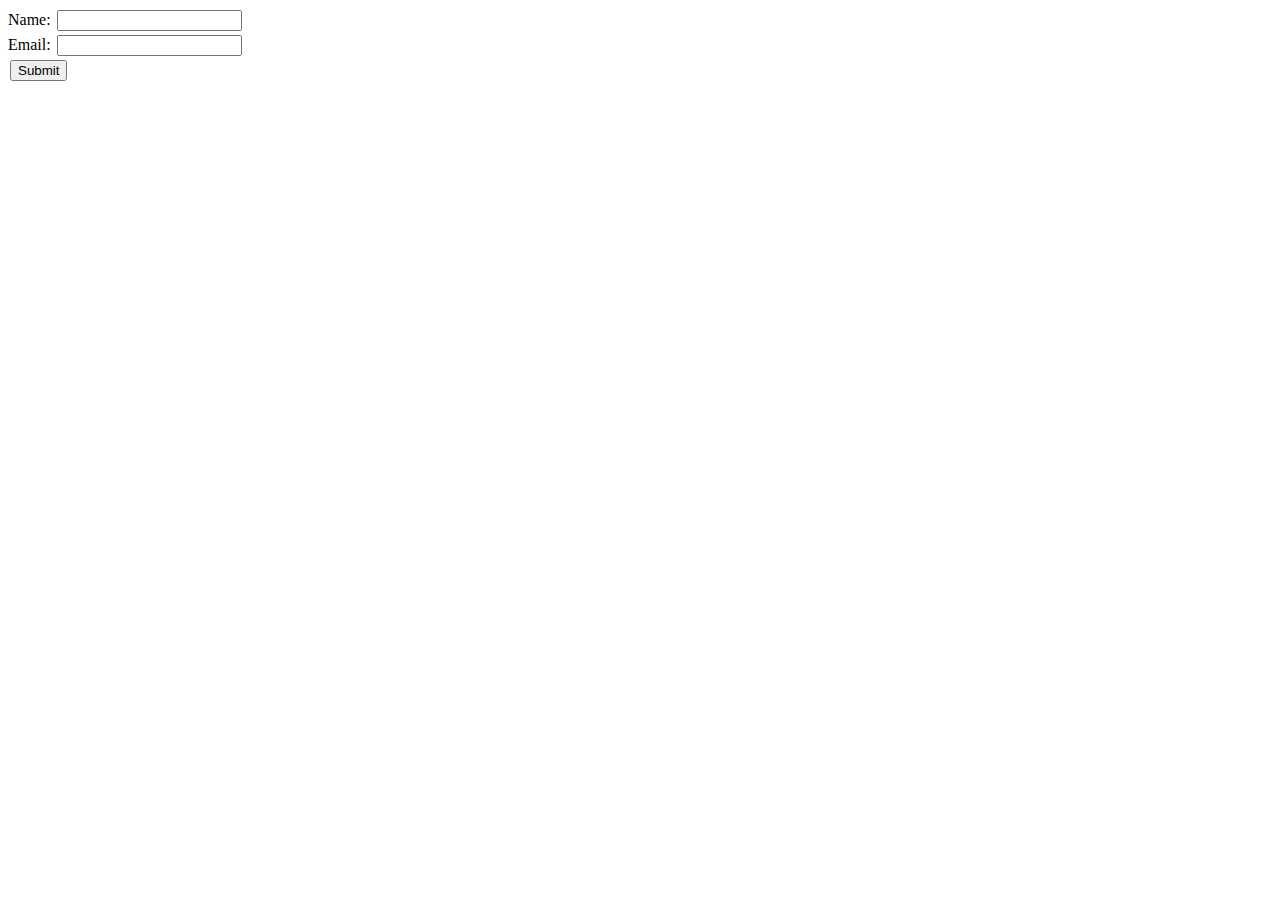
<file: form.html>
<!DOCTYPE html>
<html lang="en">
<head>
    <meta charset="UTF-8">
    <meta name="viewport" content="width=device-width, initial-scale=1.0">
    <title>Form Submission</title>
    <link rel="stylesheet" href="style.css">
</head>
<body>
    <form action="submit.php" method="POST">
        Name: <input type="text" name="name" required><br>
        Email: <input type="text" name="email" required><br>
        <input id="submit" type="submit" value="Submit">
    </form>
</body>
</html>
</file>
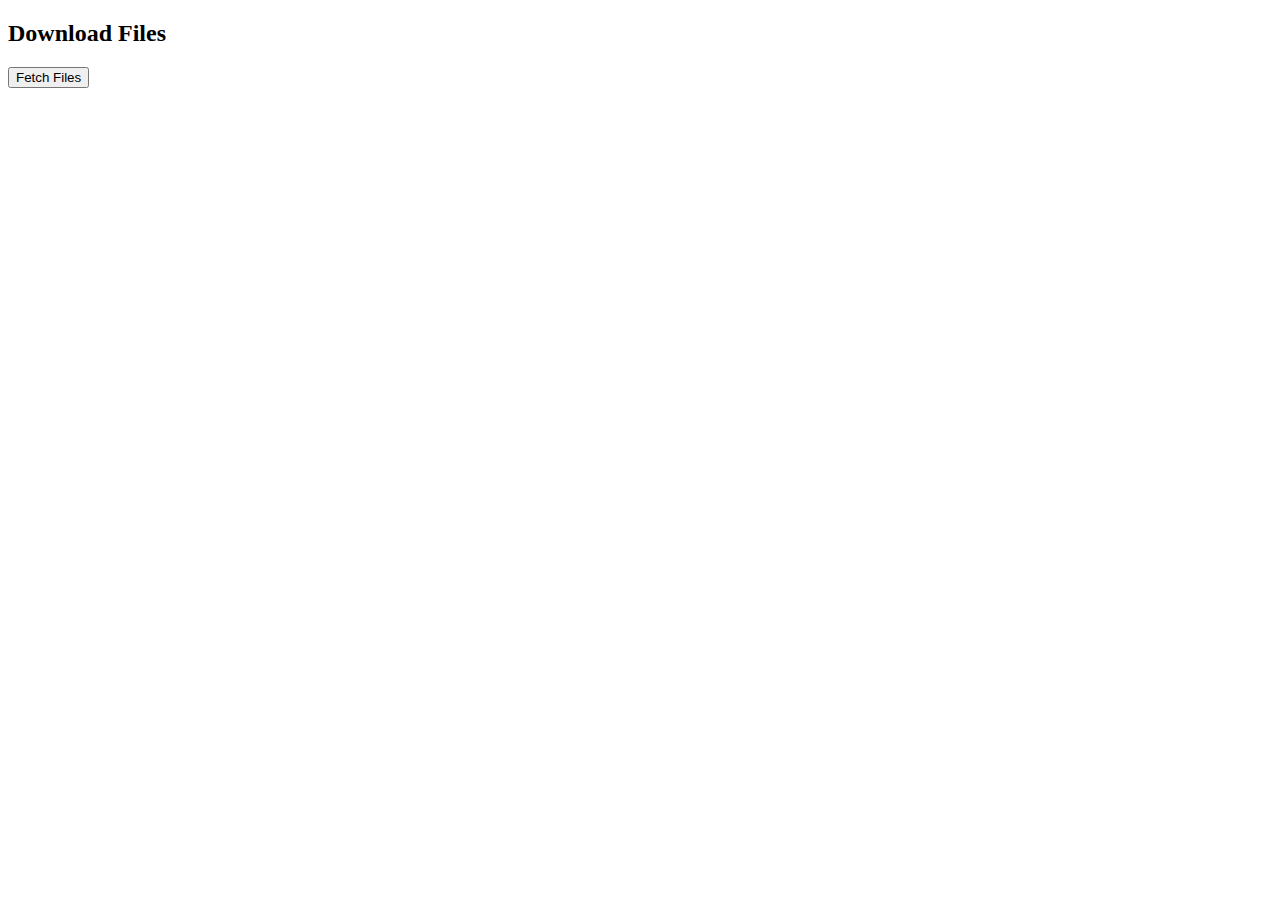
<file: back_end/download.html>
<!DOCTYPE html>
<html lang="en">
<head>
    <meta charset="UTF-8">
    <meta name="viewport" content="width=device-width, initial-scale=1.0">
    <title>Download Files</title>
</head>
<body>
    <h2>Download Files</h2>
    <button id="fetchFiles">Fetch Files</button>
    <ul id="fileList"></ul>

    <script>
        document.getElementById('fetchFiles').addEventListener('click', async () => {
            const program = prompt("Enter program:");
            const semester = prompt("Enter semester:");

            const response = await fetch(`files.php?program=${program}&semester=${semester}`);
            const result = await response.json();

            const fileList = document.getElementById('fileList');
            fileList.innerHTML = '';
            if (result.success) {
                result.files.forEach(file => {
                    const li = document.createElement('li');
                    li.innerHTML = `<a href="download.php?id=${file.id}" target="_blank">${file.file_name}</a>`;
                    fileList.appendChild(li);
                });
            } else {
                alert(result.message);
            }
        });
    </script>
</body>
</html>
</file>
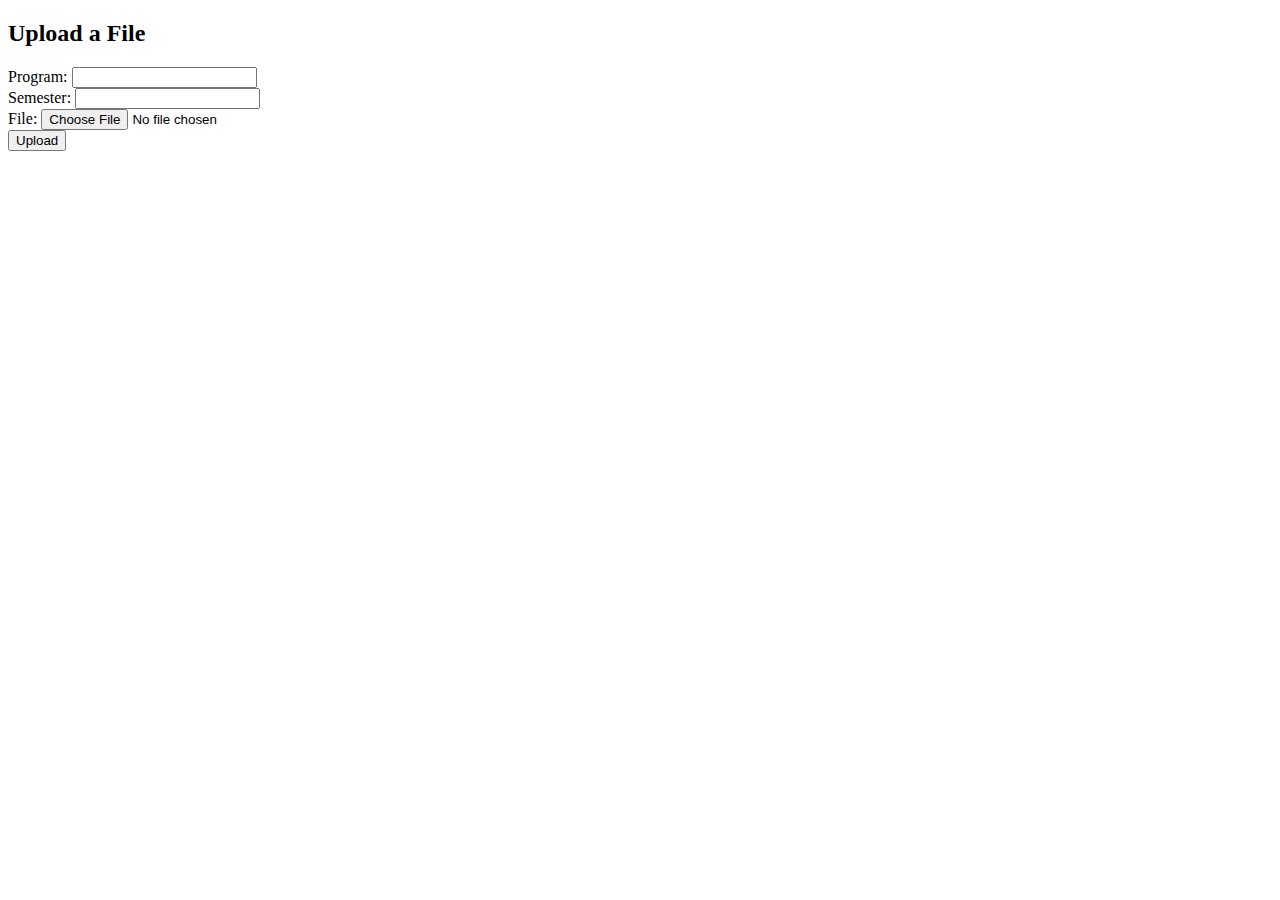
<file: back_end/upload.html>
<!DOCTYPE html>
<html lang="en">
<head>
    <meta charset="UTF-8">
    <meta name="viewport" content="width=device-width, initial-scale=1.0">
    <title>Upload Files</title>
</head>
<body>
    <h2>Upload a File</h2>
    <form action="upload.php" method="POST" id="uploadForm" enctype="multipart/form-data">
        <label>Program: <input type="text" name="program" required></label><br>
        <label>Semester: <input type="text" name="semester" required></label><br>
        <label>File: <input type="file" name="file" required></label><br>
        <button type="submit">Upload</button>
    </form>

    <script>
document.getElementById('uploadForm').addEventListener('submit', async (e) => {
    e.preventDefault();
    const formData = new FormData(e.target);

    try {
        const response = await fetch('upload.php', {
            method: 'POST',
            body: formData,
        });

        if (!response.ok) {
            throw new Error(`HTTP error! status: ${response.status}`);
        }

        const result = await response.json();
        alert(result.message);
    } catch (error) {
        console.error('Error:', error);
        alert('An error occurred. Please try again.');
    }
});

    </script>
</body>
</html>
</file>
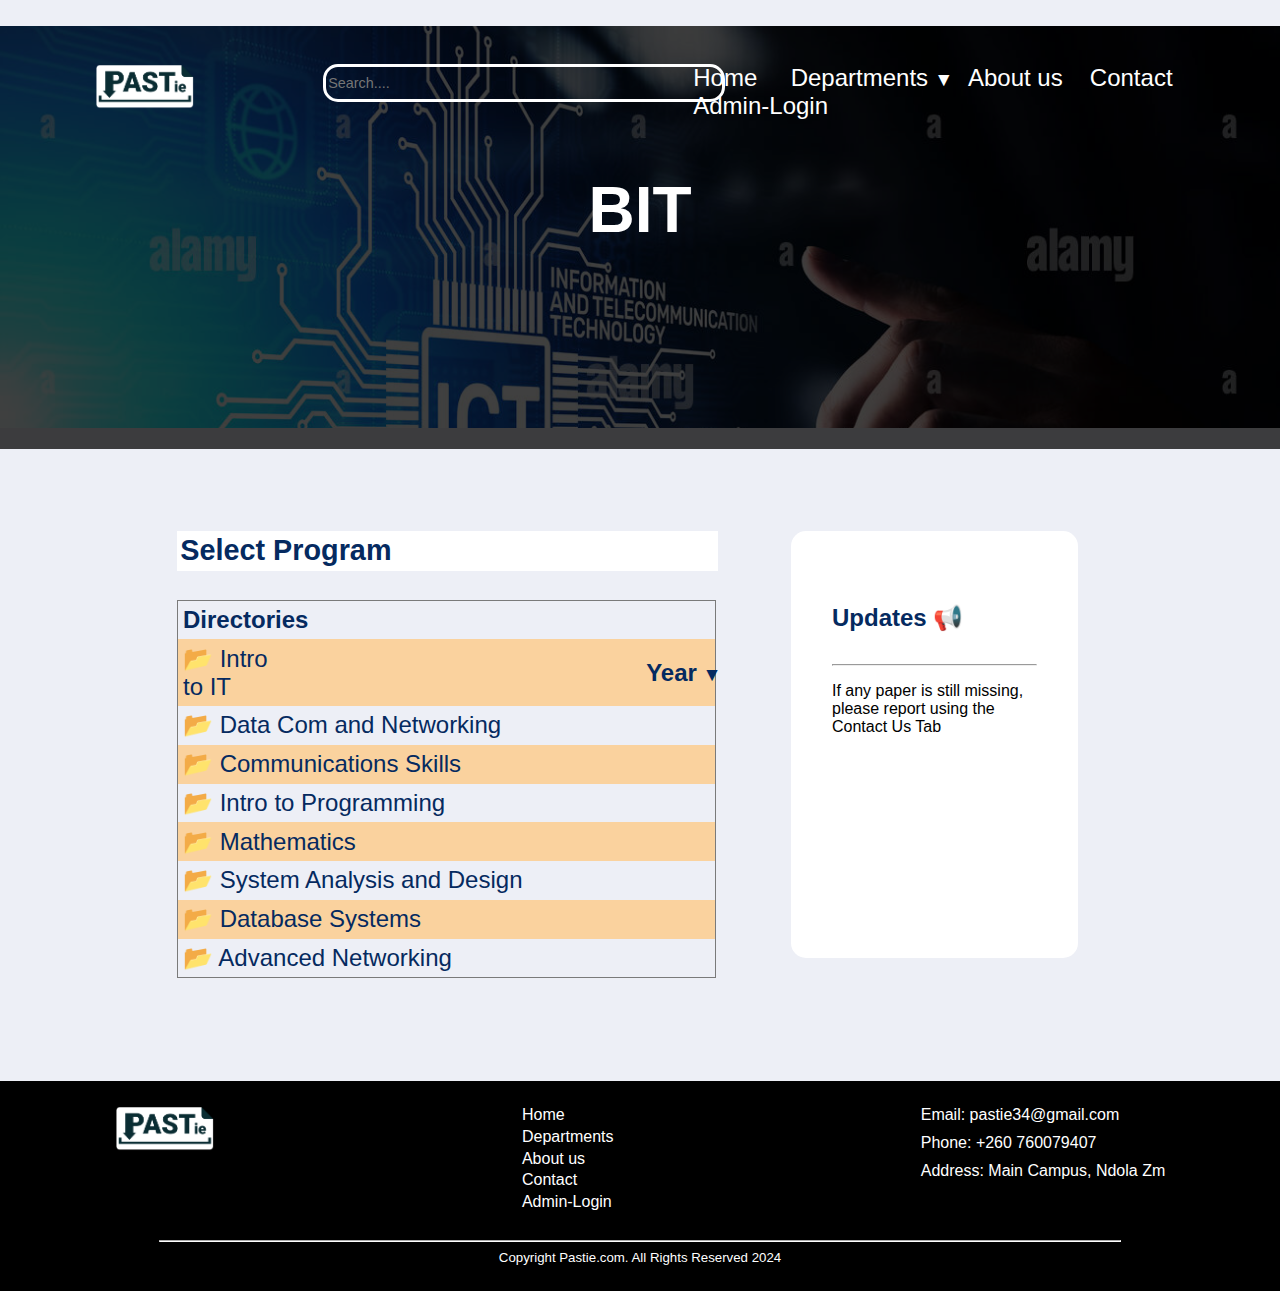
<file: front_end/BIT.html>
<!DOCTYPE html>
<html lang="en">
<head>
    <meta charset="UTF-8">
    <meta name="viewport" content="width=device-width, initial-scale=1.0">
    <title>BIT</title>
    <link rel="stylesheet" href="style.css">
</head>
<body>
    <section class="ICT-banner-section">
        <div class="ICT-overlay"></div>
        <header class="nav-bar">
            <div><img id="logo" src="/front_end/Images/PastieWebLogo.png" alt="logo"></div>
            <div class="search-container">
                <input type="text" id="search" name="search" placeholder="Search...." class="search-input">
            </div>
            <div class="nav">
                <a href="">Home</a>
                <div class="dropdown">
                    <a href="" class="dropdown-btn">Departments</a>
                    <ul class="dropdown-content">
                        <li><a href="">ICT</a></li>
                        <li><a href="">Business</a></li>
                        <li><a href="">Engineering</a></li>
                    </ul>
                </div>
                <a href="">About us</a>
                <a href="">Contact</a>
                <a href="">Admin-Login</a>
            </div>
        </header>
        <h2>BIT</h2>
    </section>
    <main class="programs">
        <div class="prog-section">
            <h2>Select Program</h2>
            <div class="program-list">
                <h3>Directories</h3>

                <div class="course-dropdown" class="prog-bg-color" >
                    <a href="">📂 Intro to IT</a>
                    <div class="course-dropdown">
                        <h3 class="dropdown-toggle">Year </h3>
                        <ul class="course-dropdown-content">
                            <li><a href="">2000</a></li>
                            <li><a href="">2001</a></li>
                            <li><a href="">2002</a></li>
                            <li><a href="">2002</a></li>
                            <li><a href="">2004</a></li>
                            <li><a href="">2005</a></li>
                            <li><a href="">2006</a></li>
                            <li><a href="">2007</a></li>
                            <li><a href="">2008</a></li>
                            <li><a href="">2009</a></li>
                            <li><a href="">2010</a></li>
                            <li><a href="">2011</a></li>
                        </ul>
                    </div>
                </div>
                <a href="">📂 Data Com and Networking</a>
                <a class="prog-bg-color" href="">📂 Communications Skills</a>
                <a href="">📂 Intro to Programming</a>
                <a class="prog-bg-color" href="">📂 Mathematics</a>
                <a href="">📂 System Analysis and Design </a>
                <a class="prog-bg-color" href="">📂 Database Systems</a>
                <a href="">📂 Advanced Networking</a>
            </div>
        </div>
        <div class="msg-section">
            <h4>Updates 📢</h4>
            <hr>
            <p> If any paper is still missing, please 
                report using the Contact Us Tab</p>
        </div>
    </main>
        <footer>
        <!-- This is the footer section containing the logo, vav and socials -->
        <section class="footer-first-section">
            <div>
                <img id="logo" src="/front_end/Images/PastieWebLogo.png" alt="logo">
            </div>
            <div id="footer-nav">
                <a href="">Home</a>
                <a href="">Departments</a>
                <a href="">About us</a>
                <a href="">Contact</a>
                <a href="">Admin-Login</a>
            </div>
            <div id="footer-socials">
                <a href="">Email: pastie34@gmail.com</a>
                <a href="">Phone: +260 760079407</a>
                <a href="">Address: Main Campus, Ndola Zm</a>
            </div>
        </section>
        <hr>
        <section class="footer-second-section">
            <h5>Copyright Pastie.com. All Rights Reserved 2024</h5>
        </section>
    </footer>
    <script src="script.js"></script>
</body>

</html>
</file>
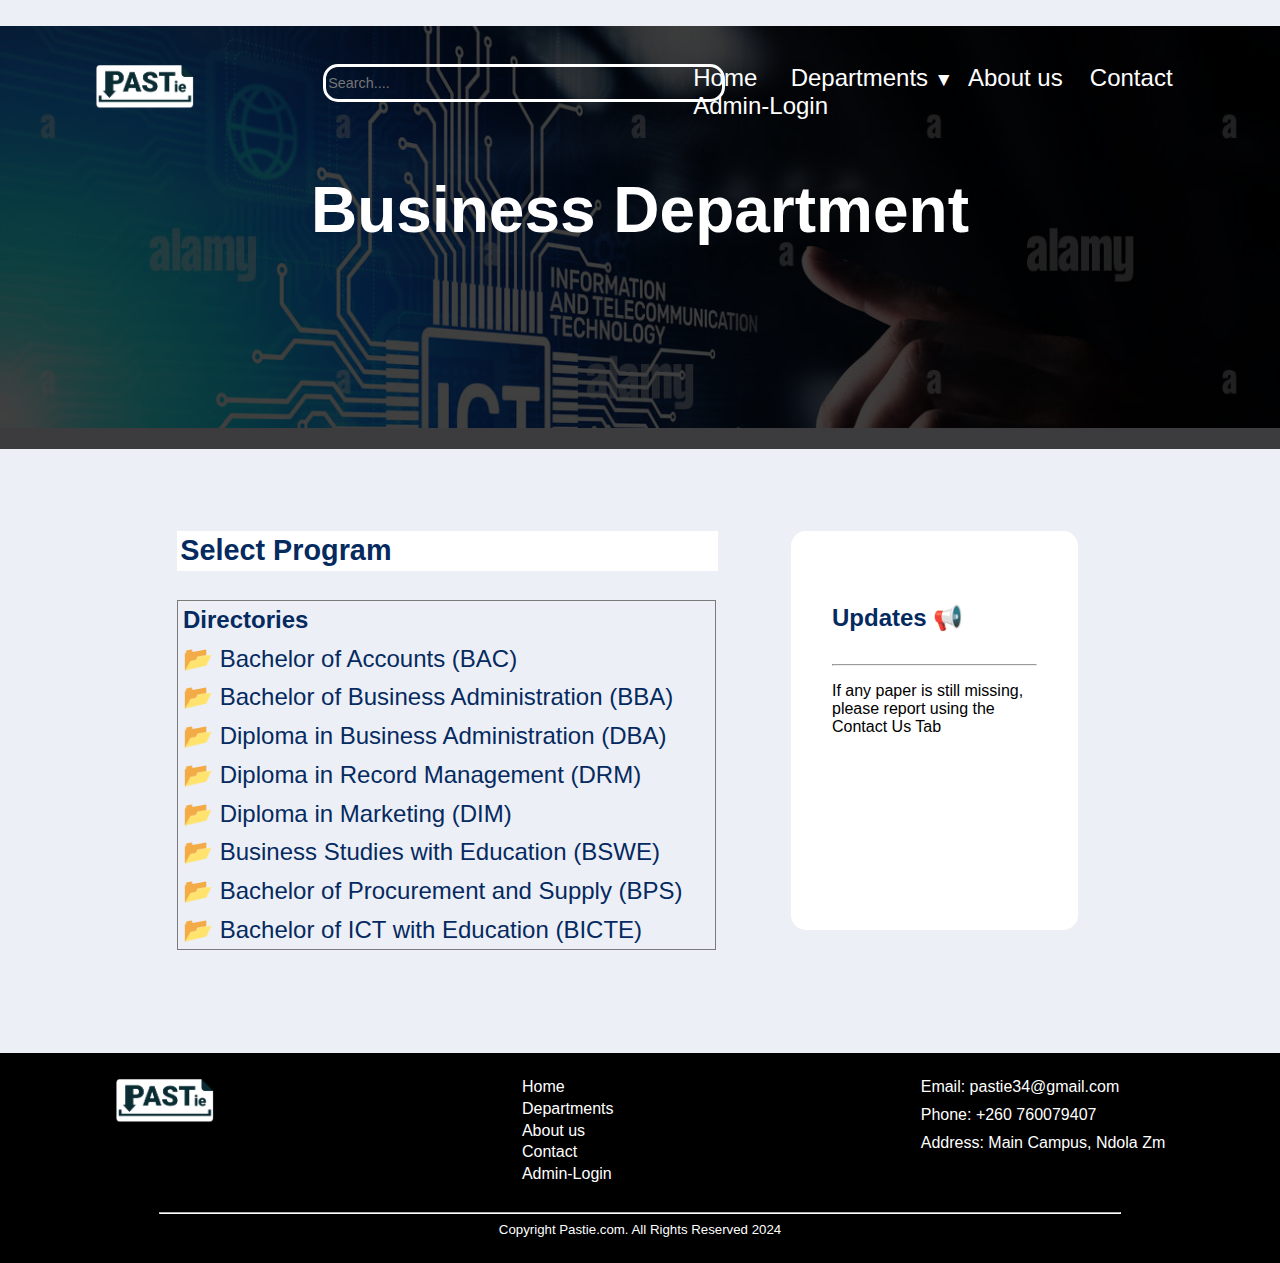
<file: front_end/Business.html>
<!DOCTYPE html>
<html lang="en">
<head>
    <meta charset="UTF-8">
    <meta name="viewport" content="width=device-width, initial-scale=1.0">
    <title>Business Department</title>
    <link rel="stylesheet" href="style.css">
</head>
<body>
    <section class="ICT-banner-section">
        <div class="ICT-overlay"></div>
        <header class="nav-bar">
            <div><img id="logo" src="/front_end/Images/PastieWebLogo.png" alt="logo"></div>
            <div class="search-container">
                <input type="text" placeholder="Search...." class="search-input">
            </div>
            <div class="nav">
                <a href="">Home</a>
                <div class="dropdown">
                    <a href="" class="dropdown-btn">Departments</a>
                    <ul class="dropdown-content">
                        <li><a href="">ICT</a></li>
                        <li><a href="">Business</a></li>
                        <li><a href="">Engineering</a></li>
                    </ul>
                </div>
                <a href="">About us</a>
                <a href="">Contact</a>
                <a href="">Admin-Login</a>
            </div>
        </header>
        <h2>Business Department</h2>
    </section>
    <main class="programs">
        <div class="prog-section">
            <h2>Select Program</h2>
            <div class="program-list">
                <h3>Directories</h3>
                <a id="prog-bg-color" href="">📂 Bachelor of Accounts (BAC)</a>
                <a href="">📂 Bachelor of Business Administration (BBA)</a>
                <a id="prog-bg-color" href="">📂 Diploma in Business Administration (DBA)</a>
                <a href="">📂 Diploma in Record Management (DRM)</a>
                <a id="prog-bg-color" href="">📂 Diploma in Marketing (DIM)</a>
                <a href="">📂 Business Studies with Education (BSWE)</a>
                <a id="prog-bg-color" href="">📂 Bachelor of Procurement and Supply (BPS)</a>
                <a href="">📂 Bachelor of ICT with Education (BICTE)</a>
            </div>
        </div>
        <div class="msg-section">
            <h4>Updates 📢</h4>
            <hr>
            <p> If any paper is still missing, please 
                report using the Contact Us Tab</p>
        </div>
    </main>
        <footer>
        <!-- This is the footer section containing the logo, vav and socials -->
        <section class="footer-first-section">
            <div>
                <img id="logo" src="/front_end/Images/PastieWebLogo.png" alt="logo">
            </div>
            <div id="footer-nav">
                <a href="">Home</a>
                <a href="">Departments</a>
                <a href="">About us</a>
                <a href="">Contact</a>
                <a href="">Admin-Login</a>
            </div>
            <div id="footer-socials">
                <a href="">Email: pastie34@gmail.com</a>
                <a href="">Phone: +260 760079407</a>
                <a href="">Address: Main Campus, Ndola Zm</a>
            </div>
        </section>
        <hr>
        <section class="footer-second-section">
            <h5>Copyright Pastie.com. All Rights Reserved 2024</h5>
        </section>
    </footer>
</body>
</html>
</file>
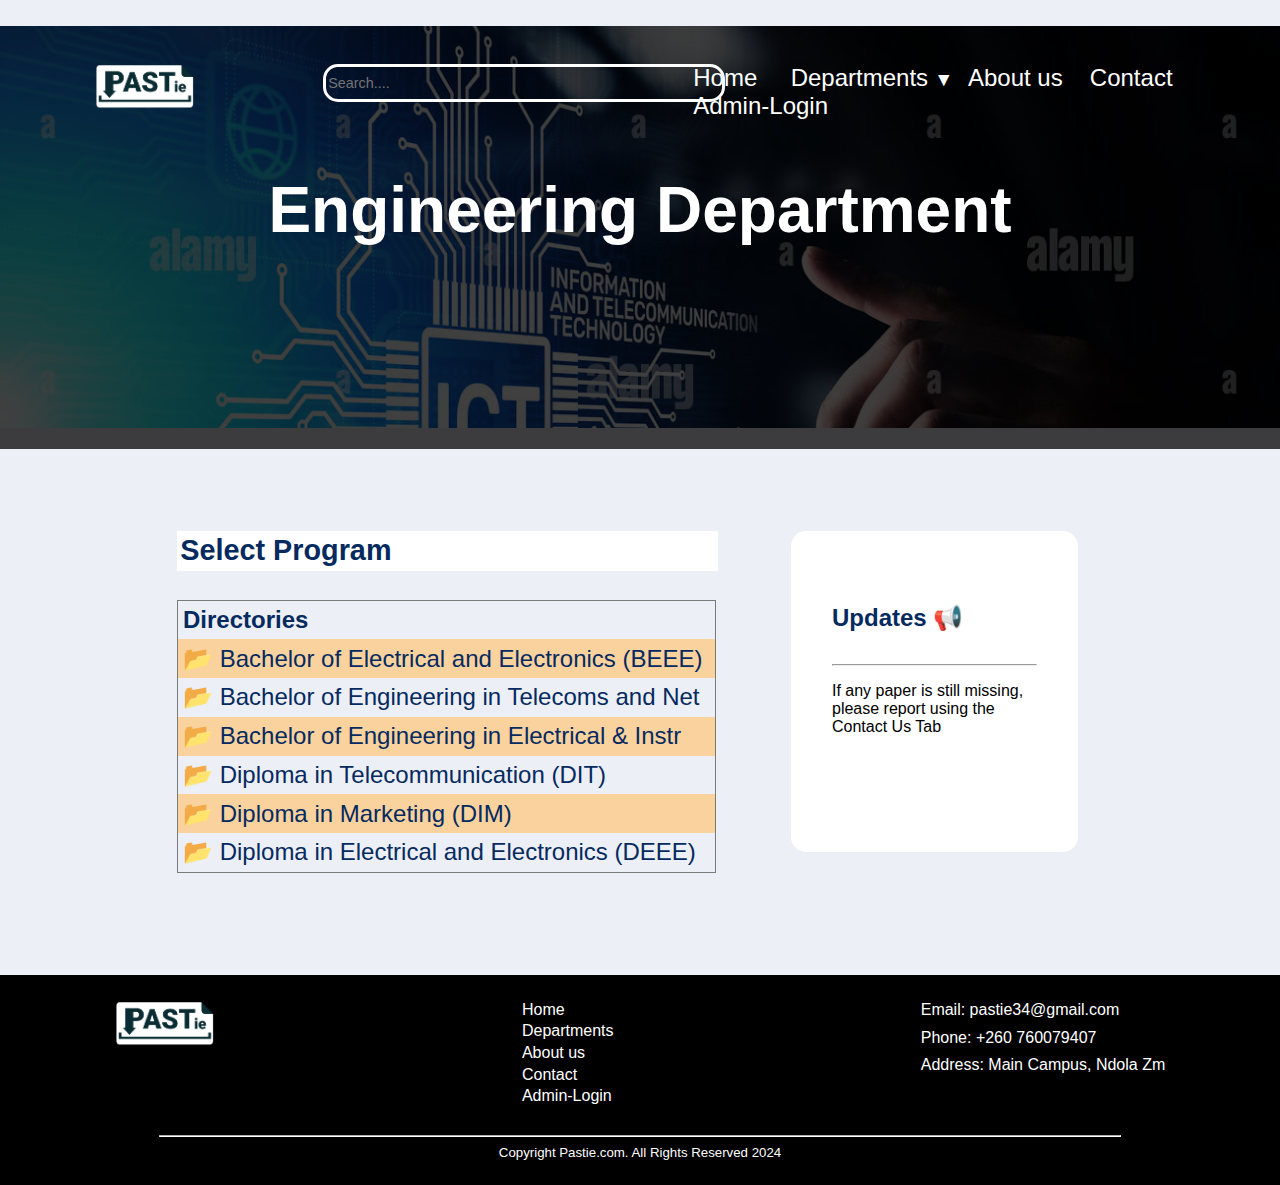
<file: front_end/Engineering.html>
<!DOCTYPE html>
<html lang="en">
<head>
    <meta charset="UTF-8">
    <meta name="viewport" content="width=device-width, initial-scale=1.0">
    <title>Engineering Department</title>
    <link rel="stylesheet" href="style.css">
</head>
<body>
    <section class="ICT-banner-section">
        <div class="ICT-overlay"></div>
        <header class="nav-bar">
            <div><img id="logo" src="/front_end/Images/PastieWebLogo.png" alt="logo"></div>
            <div class="search-container">
                <input type="text" placeholder="Search...." class="search-input">
            </div>
            <div class="nav">
                <a href="">Home</a>
                <div class="dropdown">
                    <a href="" class="dropdown-btn">Departments</a>
                    <ul class="dropdown-content">
                        <li><a href="">ICT</a></li>
                        <li><a href="">Business</a></li>
                        <li><a href="">Engineering</a></li>
                    </ul>
                </div>
                <a href="">About us</a>
                <a href="">Contact</a>
                <a href="">Admin-Login</a>
            </div>
        </header>
        <h2>Engineering Department</h2>
    </section>
    <main class="programs">
        <div class="prog-section">
            <h2>Select Program</h2>
            <div class="program-list">
                <h3>Directories</h3>
                <a class="prog-bg-color" href="">📂 Bachelor of Electrical and Electronics (BEEE)</a>
                <a href="">📂 Bachelor of Engineering in Telecoms and Net</a>
                <a class="prog-bg-color" href="">📂 Bachelor of Engineering in Electrical & Instr </a>
                <a href="">📂 Diploma in Telecommunication (DIT)</a>
                <a class="prog-bg-color" href="">📂 Diploma in Marketing (DIM)</a>
                <a href="">📂 Diploma in Electrical and Electronics (DEEE)</a>
            </div>
        </div>
        <div class="msg-section">
            <h4>Updates 📢</h4>
            <hr>
            <p> If any paper is still missing, please 
                report using the Contact Us Tab</p>
        </div>
    </main>
        <footer>
        <!-- This is the footer section containing the logo, vav and socials -->
        <section class="footer-first-section">
            <div>
                <img id="logo" src="/front_end/Images/PastieWebLogo.png" alt="logo">
            </div>
            <div id="footer-nav">
                <a href="">Home</a>
                <a href="">Departments</a>
                <a href="">About us</a>
                <a href="">Contact</a>
                <a href="">Admin-Login</a>
            </div>
            <div id="footer-socials">
                <a href="">Email: pastie34@gmail.com</a>
                <a href="">Phone: +260 760079407</a>
                <a href="">Address: Main Campus, Ndola Zm</a>
            </div>
        </section>
        <hr>
        <section class="footer-second-section">
            <h5>Copyright Pastie.com. All Rights Reserved 2024</h5>
        </section>
    </footer>
</body>
<script src="script.js"></script>
</html>
</file>
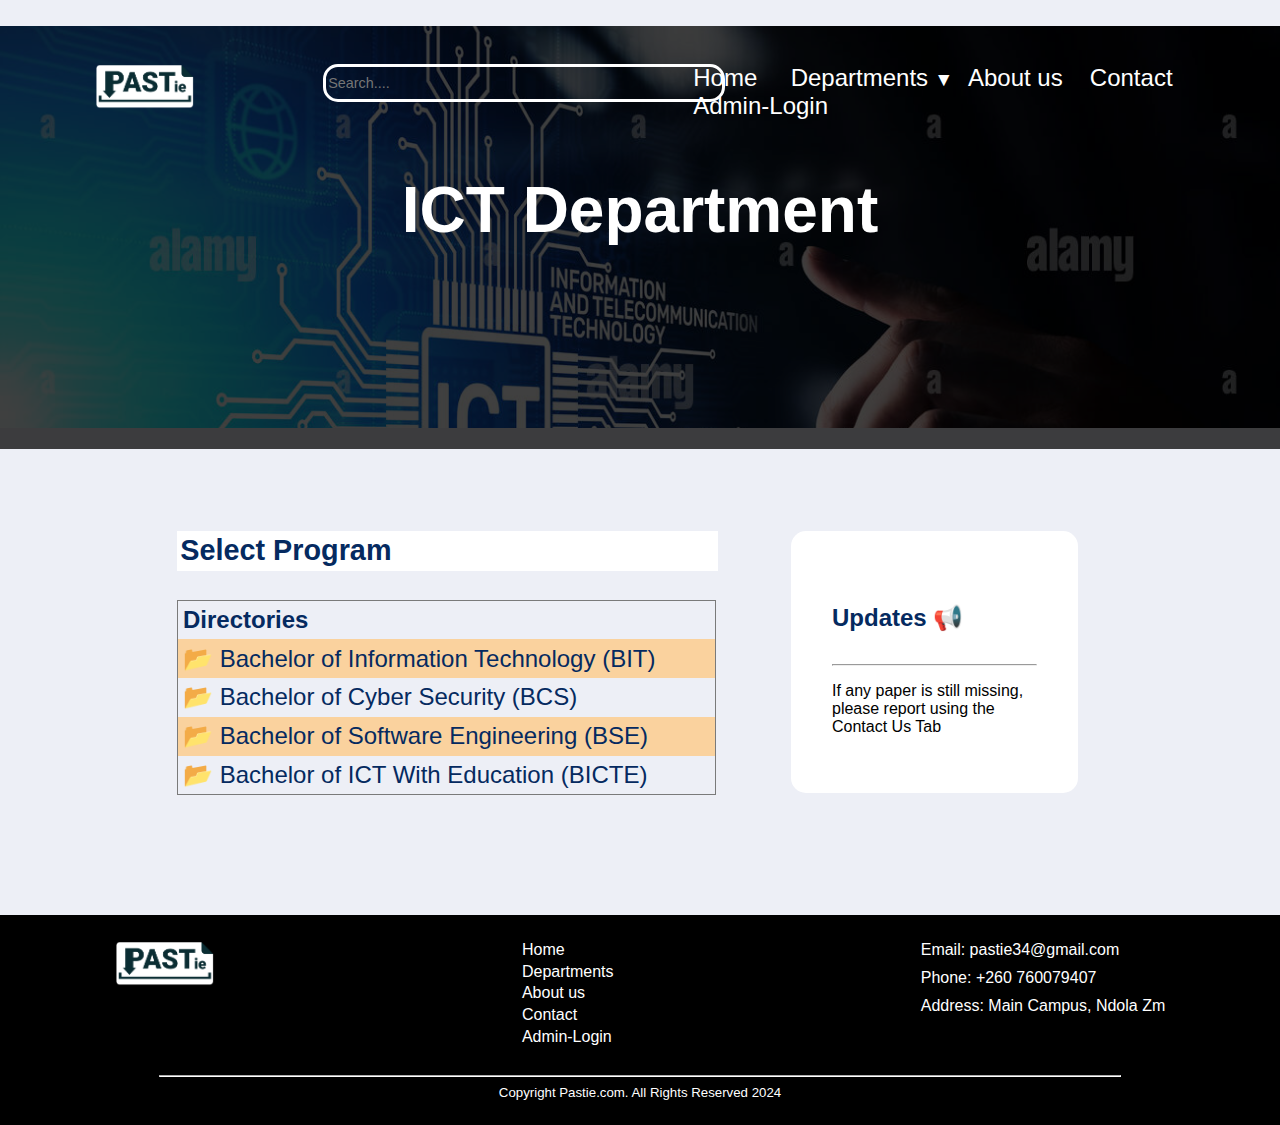
<file: front_end/ICT.html>
<!DOCTYPE html>
<html lang="en">
<head>
    <meta charset="UTF-8">
    <meta name="viewport" content="width=device-width, initial-scale=1.0">
    <title>ICT Department</title>
    <link rel="stylesheet" href="style.css">
</head>
<body>
    <section class="ICT-banner-section">
        <div class="ICT-overlay"></div>
        <header class="nav-bar">
            <div><img id="logo" src="/front_end/Images/PastieWebLogo.png" alt="logo"></div>
            <div class="search-container">
                <input type="text" placeholder="Search...." class="search-input">
            </div>
            <div class="nav">
                <a href="">Home</a>
                <div class="dropdown">
                    <a href="" class="dropdown-btn">Departments</a>
                    <ul class="dropdown-content">
                        <li><a href="">ICT</a></li>
                        <li><a href="">Business</a></li>
                        <li><a href="">Engineering</a></li>
                    </ul>
                </div>
                <a href="">About us</a>
                <a href="">Contact</a>
                <a href="">Admin-Login</a>
            </div>
        </header>
        <h2>ICT Department</h2>
    </section>
    <main class="programs">
        <div class="prog-section">
            <h2>Select Program</h2>
            <div class="program-list">
                <h3>Directories</h3>
                <a class="prog-bg-color" href="">📂 Bachelor of Information Technology (BIT)</a>
                <a href="">📂 Bachelor of Cyber Security (BCS)</a>
                <a class="prog-bg-color" href="">📂 Bachelor of Software Engineering (BSE)</a>
                <a href="">📂 Bachelor of ICT With Education (BICTE)</a>
            </div>
        </div>
        <div class="msg-section">
            <h4>Updates 📢</h4>
            <hr>
            <p> If any paper is still missing, please 
                report using the Contact Us Tab</p>
        </div>
    </main>
        <footer>
        <!-- This is the footer section containing the logo, vav and socials -->
        <section class="footer-first-section">
            <div>
                <img id="logo" src="/front_end/Images/PastieWebLogo.png" alt="logo">
            </div>
            <div id="footer-nav">
                <a href="">Home</a>
                <a href="">Departments</a>
                <a href="">About us</a>
                <a href="">Contact</a>
                <a href="">Admin-Login</a>
            </div>
            <div id="footer-socials">
                <a href="">Email: pastie34@gmail.com</a>
                <a href="">Phone: +260 760079407</a>
                <a href="">Address: Main Campus, Ndola Zm</a>
            </div>
        </section>
        <hr>
        <section class="footer-second-section">
            <h5>Copyright Pastie.com. All Rights Reserved 2024</h5>
        </section>
    </footer>
</body>
</html>
</file>
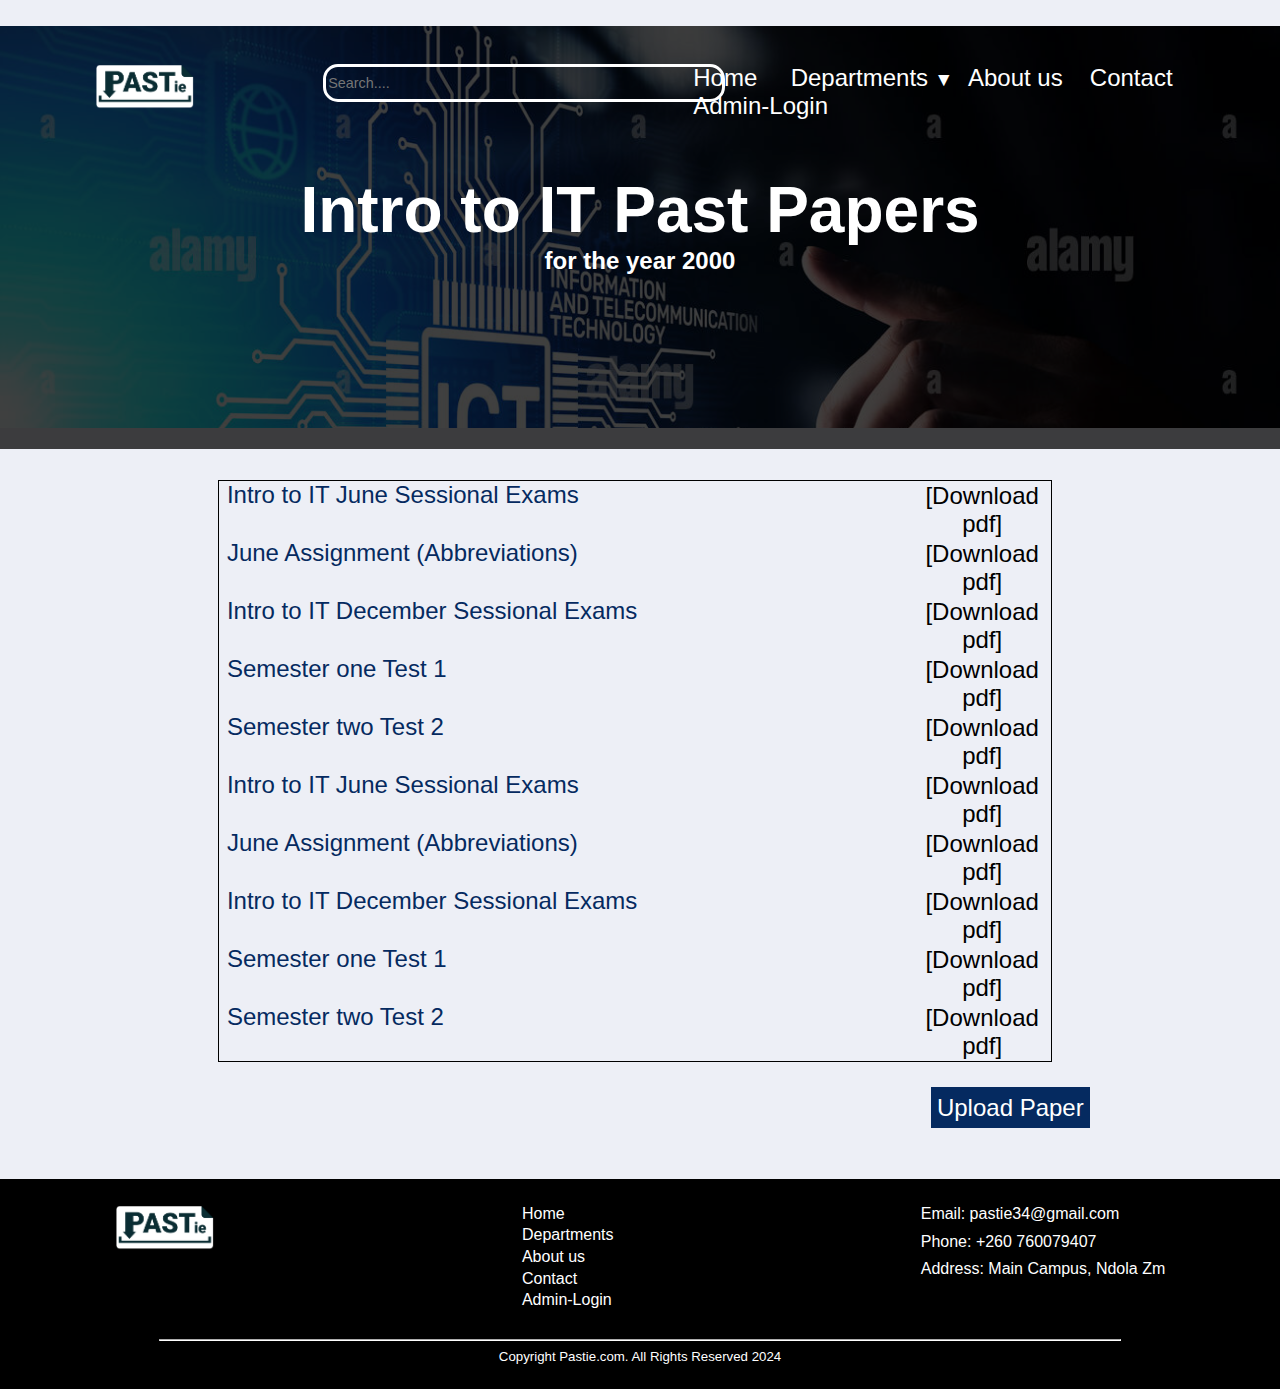
<file: front_end/IntroToIT.html>
<!DOCTYPE html>
<html lang="en">
<head>
    <meta charset="UTF-8">
    <meta name="viewport" content="width=device-width, initial-scale=1.0">
    <title>Intro to IT</title>
    <link rel="stylesheet" href="style.css">
</head>
<body>
    <section class="ICT-banner-section">
        <div class="ICT-overlay"></div>
        <header class="nav-bar">
            <div><img id="logo" src="/front_end/Images/PastieWebLogo.png" alt="logo"></div>
            <div class="search-container">
                <input type="text" placeholder="Search...." class="search-input">
            </div>
            <div class="nav">
                <a href="">Home</a>
                <div class="dropdown">
                    <a href="" class="dropdown-btn">Departments</a>
                    <ul class="dropdown-content">
                        <li><a href="">ICT</a></li>
                        <li><a href="">Business</a></li>
                        <li><a href="">Engineering</a></li>
                    </ul>
                </div>
                <a href="">About us</a>
                <a href="">Contact</a>
                <a href="">Admin-Login</a>
            </div>
        </header>
        <h2> Intro to IT Past Papers </h2>
        <h3>for the year 2000</h3>
    </section>
    <main class="download-course-section" id="papersContainer">
        <div class="download-course">
            <a href="">Intro to IT June Sessional Exams </a>
            <button>[Download pdf]</button>
        </div >
        <div id="prog-bg-color" class="download-course">
            <a href="">June Assignment (Abbreviations) </a>
            <button>[Download pdf]</button>
        </div>
        <div class="download-course">
            <a href="">Intro to IT December Sessional Exams  </a>
            <button>[Download pdf]</button>
        </div>
        <div id="prog-bg-color" class="download-course">
            <a href="">Semester one Test 1  </a>
            <button>[Download pdf]</button>
        </div>
        <div class="download-course">
            <a href="">Semester two Test 2  </a>
            <button>[Download pdf]</button>
        </div>
        <div id="prog-bg-color" class="download-course">
            <a href="">Intro to IT June Sessional Exams </a>
            <button>[Download pdf]</button>
        </div >
        <div class="download-course">
            <a href="">June Assignment (Abbreviations) </a>
            <button>[Download pdf]</button>
        </div>
        <div id="prog-bg-color" class="download-course">
            <a href="">Intro to IT December Sessional Exams  </a>
            <button>[Download pdf]</button>
        </div>
        <div class="download-course">
            <a href="">Semester one Test 1  </a>
            <button>[Download pdf]</button>
        </div>
        <div id="prog-bg-color" class="download-course">
            <a href="">Semester two Test 2  </a>
            <button>[Download pdf]</button>
        </div>
    </main>
    
    <button type="button" id="openUploadModal" class="upload-btn">Upload Paper</button>
    <div id="uploadModal" class="upload-modal">
    <div class="modal-content">
        <span class="close-btn">&times;</span>
        <h2>Upload New Past Paper</h2>
        <form action="upload.php" method="POST" enctype="multipart/form-data" class="upload-form">
            <div class="form-group">
                <label for="paperTitle">Paper Title:</label>
                <input type="text" id="paperTitle" name="paperTitle" required>
            </div>
            
            <div class="form-group">
                <label for="courseYear">Year:</label>
                <input type="number" id="courseYear" name="courseYear" min="2000" max="<?= date('Y') ?>" required>
            </div>
            
            <div class="form-group">
                <label for="semester">Semester:</label>
                <select id="semester" name="semester" required>
                    <option value="June Sessional">June Sessional</option>
                    <option value="December Sessional">December Sessional</option>
                    <option value="Semester 1">Semester 1</option>
                    <option value="Semester 2">Semester 2</option>
                </select>
            </div>
            
            <div class="form-group">
                <label for="pdfFile">PDF File:</label>
                <input type="file" id="pdfFile" name="pdfFile" accept=".pdf" required>
            </div>
            
            <button type="submit" class="upload-submit-btn">Upload Paper</button>
        </form>
    </div>
    </div>
        <footer>
        <!-- This is the footer section containing the logo, vav and socials -->
        <section class="footer-first-section">
            <div>
                <img id="logo" src="/front_end/Images/PastieWebLogo.png" alt="logo">
            </div>
            <div id="footer-nav">
                <a href="">Home</a>
                <a href="">Departments</a>
                <a href="">About us</a>
                <a href="">Contact</a>
                <a href="">Admin-Login</a>
            </div>
            <div id="footer-socials">
                <a href="">Email: pastie34@gmail.com</a>
                <a href="">Phone: +260 760079407</a>
                <a href="">Address: Main Campus, Ndola Zm</a>
            </div>
        </section>
        <hr>
        <section class="footer-second-section">
            <h5>Copyright Pastie.com. All Rights Reserved 2024</h5>
        </section>
    </footer>
</body>
<script src="script.js"></script>
</html>
</file>
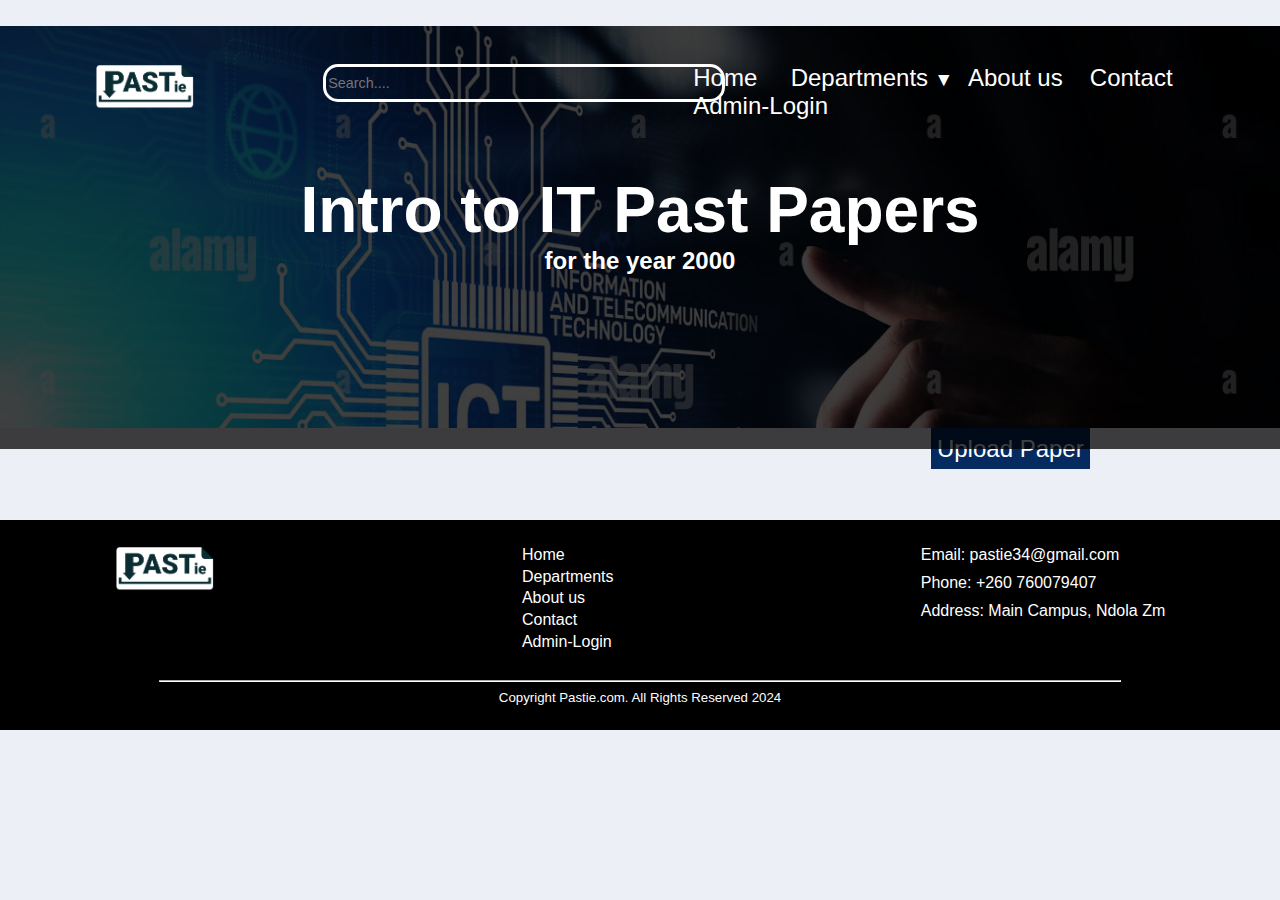
<file: front_end/upload.html>
<!DOCTYPE html>
<html lang="en">
<head>
    <meta charset="UTF-8">
    <meta name="viewport" content="width=device-width, initial-scale=1.0">
    <title>Upload Page</title>
    <link rel="stylesheet" href="style.css">
</head>
<body>
    <section class="ICT-banner-section">
        <div class="ICT-overlay"></div>
        <header class="nav-bar">
            <div><img id="logo" src="/front_end/Images/PastieWebLogo.png" alt="logo"></div>
            <div class="search-container">
                <input type="text" placeholder="Search...." class="search-input">
            </div>
            <div class="nav">
                <a href="">Home</a>
                <div class="dropdown">
                    <a href="" class="dropdown-btn">Departments</a>
                    <ul class="dropdown-content">
                        <li><a href="">ICT</a></li>
                        <li><a href="">Business</a></li>
                        <li><a href="">Engineering</a></li>
                    </ul>
                </div>
                <a href="">About us</a>
                <a href="">Contact</a>
                <a href="">Admin-Login</a>
            </div>
        </header>
        <h2> Intro to IT Past Papers </h2>
        <h3>for the year 2000</h3>
    </section>
    
    <!-- <main class="download-course-section">

        <div class="download-course">
            <a href="">Intro to IT June Sessional Exams </a>
            <button>[Delete]</button>
        </div >
        <div id="prog-bg-color" class="download-course">
            <a href="">June Assignment (Abbreviations) </a>
            <button>[Delete]</button>
        </div>
        <div class="download-course">
            <a href="">Intro to IT December Sessional Exams  </a>
            <button>[Delete]</button>
        </div>
        <div id="prog-bg-color" class="download-course">
            <a href="">Semester one Test 1  </a>
            <button>[Delete]</button>
        </div>
        <div class="download-course">
            <a href="">Semester two Test 2  </a>
            <button>[Delete]</button>
        </div>
        <div id="prog-bg-color" class="download-course">
            <a href="">Intro to IT June Sessional Exams </a>
            <button>[Delete]</button>
        </div >
        <div class="download-course">
            <a href="">June Assignment (Abbreviations) </a>
            <button>[Delete]</button>
        </div>
        <div id="prog-bg-color" class="download-course">
            <a href="">Intro to IT December Sessional Exams  </a>
            <button>[Delete]</button>
        </div>
        <div class="download-course">
            <a href="">Semester one Test 1  </a>
            <button>[Delete]</button>
        </div>
        <div id="prog-bg-color" class="download-course">
            <a href="">Semester two Test 2  </a>
            <button>[Delete]</button>
        </div>

    </main> -->

    <button type="button" id="openUploadModal" class="upload-btn">Upload Paper</button>
    <div id="uploadModal" class="upload-modal">
    <div class="modal-content">
        <span class="close-btn">&times;</span>
        <h2>Upload New Past Paper</h2>
        <form action="upload.php" method="POST" enctype="multipart/form-data" class="upload-form">
            <div class="form-group">
                <label for="paperTitle">Paper Title:</label>
                <input type="text" id="paperTitle" name="paperTitle" required>
            </div>
            
            <div class="form-group">
                <label for="courseYear">Year:</label>
                <input type="number" id="courseYear" name="courseYear" min="2000" max="<?= date('Y') ?>" required>
            </div>
            
            <div class="form-group">
                <label for="semester">Semester:</label>
                <select id="semester" name="semester" required>
                    <option value="June Sessional">June Sessional</option>
                    <option value="December Sessional">December Sessional</option>
                    <option value="Semester 1">Semester 1</option>
                    <option value="Semester 2">Semester 2</option>
                </select>
            </div>
            
            <div class="form-group">
                <label for="pdfFile">PDF File:</label>
                <input type="file" id="pdfFile" name="pdfFile" accept=".pdf" required>
            </div>
            
            <button type="submit" class="upload-submit-btn">Upload Paper</button>
        </form>
    </div>
    </div>

    
        <footer>
        <!-- This is the footer section containing the logo, vav and socials -->
        <section class="footer-first-section">
            <div>
                <img id="logo" src="/front_end/Images/PastieWebLogo.png" alt="logo">
            </div>
            <div id="footer-nav">
                <a href="">Home</a>
                <a href="">Departments</a>
                <a href="">About us</a>
                <a href="">Contact</a>
                <a href="">Admin-Login</a>
            </div>
            <div id="footer-socials">
                <a href="">Email: pastie34@gmail.com</a>
                <a href="">Phone: +260 760079407</a>
                <a href="">Address: Main Campus, Ndola Zm</a>
            </div>
        </section>
        <hr>
        <section class="footer-second-section">
            <h5>Copyright Pastie.com. All Rights Reserved 2024</h5>
        </section>
    </footer>
</body>
<script src="script.js"></script>
</html>
</file>
<file: style.css>
#submit {
    cursor: pointer;
}
input {
    margin: 2px;
}
</file>
<file: front_end/style.css>
:root {
    --body-bg: #EDEFF6;
    --primary-font-color: #052A60;
    --secodary-color: #DF9029;
    --faint-yellow: #fad29e;
    --nav-bar-fontsize: 150%;
    --hover-year-font-size: 170%;
    --medium-font-size: 180%;
    --border-radius: 15px;
    --large-font-size: 300%;
    --larger-font-size: 400%;
}

body {
    background-color: var(--body-bg);
    font-family:'Segoe UI', Tahoma, Geneva, Verdana, sans-serif;
}

/* Removing browser default space */
html, body {
    margin: 0;
    padding: 0;
}
.nav-bar {
    position: relative;
    gap: 10%;
    display: flex;
    flex-direction: row;
    justify-content: center;
    font-size: var(--nav-bar-fontsize);
    margin-top: 2%;
    z-index: 3;
}

/* Dropdown-menu styling */
.dropdown {
    position: relative;
    display: inline-block;
    padding-left: 4%;
}

.dropdown-btn {
    display: inline-flex;
    align-items: center;
}
.dropdown-btn::after {
    content: " ▼";
    margin: 0;
    font-size: 0.8em;
    padding-top: 3%;
    padding-left: 4%;
}

.dropdown-content {
    display: none;
    position: absolute;
    background: #fff;
    min-width: 190px;
    box-shadow: 0 8px 16px rgba(0,0,0,0.2);
    z-index: 1;
    list-style: none;
    margin: 0;
    padding: 6%;;
    top: 100%;
    left: 0;
    margin-left: 2px;
}

.dropdown-content li a  {
    color: var(--primary-font-color);
    padding: 6px;
    display: block;
    font-weight: bold;
}

.dropdown:hover .dropdown-content {
    display: block;
}

.dropdown-content li a:hover {
    color: red;
}

.banner-container {
    position: relative;
    background-image: url("/front_end/Images/Banner.jpg");
    height: 800px;
    margin-top: 2%;
    padding-top: 1%;
    background-size: cover;
    /*background-position: center;*/
    
}

.search-container {
    margin-right: 2%;
}
.search-input {
    width: 200%;
    height: 30px;
    background-color: rgba(245, 237, 237, 0.0);
    border: 3px solid #fff;
    border-radius: var(--border-radius);
    font-size: 60%;
    color: #fff;
}

/* THIS IS THE NAVIGATION BAR */
.nav a {
    color: #ffffff;
    text-decoration: none;
    padding-left: 4%;
}
.nav a:hover {
    color: var(--secodary-color);
}

.nav {
    width: 40%;
    z-index: 10;
}

.overlay {
    position: absolute;
    background-color: rgba(0,0,0,0.75);
    top: 0;
    left: 0;
    height: 100%;
    width: 100%;
    z-index: 1;
}
#logo {
    max-width: 100px;
    height: auto;
}

.banner-content {
    position: absolute;
    display: flex;
    gap: 5%;
    justify-content: center;
    justify-items: center;
    width: 70%;
    z-index: 2;
    height: 50%;
    margin-left: 16%;
    margin-top:5%;
    color: #fff;

}
.banner-image {
    background-image: url("/front_end/Images/Engineering.jpg");
    background-size: cover;
    width: 70%;
    height: auto;
    margin-left: 0;
    margin-top: 1.5%;
}

#welcome-deptm {
    font-size: var(--large-font-size);
    font-weight: bold;
}

.banner-download-txt {
    font-size: var(--nav-bar-fontsize);
    margin-top: 4%;
}

/* Explore button */
.explore-btn {
    position: absolute; 
    font-size: var(--nav-bar-fontsize);
    margin-top: 4%;
    background-color: var(--secodary-color);
    width: 10%;
    padding: 2%;
    border-radius: var(--border-radius);
    text-align: center;
    text-decoration: none;
    color: #fff;
}

.explore-btn:hover {
    background-color: var(--primary-font-color);
}

/* Motivational section styling */
.get-motivated {
    display: flex;
    flex-direction: column;
    align-items: center;
    margin-top: 2%;
    margin-bottom: 2%;
    text-align: center;
}
#Motivation {
    font-size: var(--large-font-size);
    text-align: center;
    font-weight: bold;
    color: var(--primary-font-color);
    margin-bottom: 1%;
    /* width: 100%; */
}

/* Motivational Quotes Section */
#motivational-quote {
    font-size: var(--nav-bar-fontsize);
    text-align: center;
    color: #000;
    width: 72%;
    background-color: #fff;
    padding-top: 2%;
    padding-bottom: 2%;
    box-shadow: 5px 5px 15px rgba(0,0,0,0.3);
}

/* Department Section */
.department-section {
    display: flex;
    justify-content: center;
    gap: 40px;
    flex-wrap: wrap;
    margin-top: 5%;
    margin-bottom: 5%;
}

.card {
    background: white;
    border-radius: var(--border-radius);
    box-shadow: 0 4px 12px rgba(0,0,0,0.15);
    width: 400px;
    overflow: hidden;
    text-align: left;
    transition: transform 0.3s, box-shadow 0.3s;
}

.card img {
    display: block;
    width: 100%;
    height: 210px;
    margin: 0;
    border-top-left-radius: var(--border-radius);
    border-top-right-radius: var(--border-radius);
    object-fit: cover;
}

.card h2 {
    font-size: var(--medium-font-size);
    color: var(--primary-font-color);
    margin: 20px;
}

.card p {
    font-size: var(--nav-bar-fontsize);
    margin: 20px;
}

.card button {
    padding: 10px 20px;
    border: none;
    background-color: var(--secodary-color);
    color: white;
    border-radius: var(--border-radius);
    cursor: pointer;
    font-size: var(--nav-bar-fontsize);
    margin: 20px;
}

.card button:hover {
    background-color: var(--primary-font-color);
}

/* Enjoy-Benefits */
.card2 {
    width: 100%;
    background-color: var(--primary-font-color);
    display: flex;
    flex-direction: column;
    justify-content: center;
    padding-bottom: 4%;
    margin-bottom: 4%;
    /* background: radial-gradient(circle, #6872c4, var(--primary-font-color)); */
    background: linear-gradient(to top, #6e7ad8, var(--primary-font-color));
}

.enjoy-benefits {
    display: flex;
    color: white;
    gap: 40px;
    justify-content: center;

    flex-wrap: wrap;
}

#enjoy-benefits {
    padding-right: 4%;
    width: 35%;
    margin: 0;
}

#enjoy-benefits h2 {
    font-size: var(--larger-font-size);
    margin-top: 2%;
    padding-left: 4%;
}

#enjoy-benefits h4 {
    font-size: var(--nav-bar-fontsize);
    font-weight: lighter;
    color: var(--secodary-color);
    padding-left: 4%;
}

#card2-explore-text {
    font-size: var(--nav-bar-fontsize);
    width: 30%;
    padding-left: 4%;
    padding-top: 2%;;
    margin: 0;
}

/* Plain Pic Section Styling */

.pic-card-section {
    display: flex;
    justify-content: center;
    gap: 40px;
    flex-wrap: wrap;
}

.card-pic {
    overflow: hidden;
    width: 400px;
    border-radius: var(--border-radius);
}

.card-pic img {
    background-size: cover;
    display: block;
    width: 100%;
    object-fit: cover;
    height: 500px;
}

/* Foot-section */
footer {
    padding-top: 2%;
    background-color: #000;
    color: #fff;
    display: flex;
    flex-direction: column;
    justify-content: center;
    padding-bottom: 2%;
}
/* This is the footer section containing the logo, vav and socials */
.footer-first-section {
    display: flex;
    justify-content: center;
    gap: 24%;
}

#footer-nav {
    display: flex;
    flex-direction: column;
}

#footer-nav a {
    color: #fff;
    text-decoration: none;
    padding-bottom: 4%;

}

#footer-socials {
    display: flex;
    flex-direction: column;
}

#footer-socials a {
    color: #fff;
    text-decoration: none;
    padding-bottom: 4%;
}

footer hr {
    border-color: #fff;
    width: 75%;
    margin-top: 2%;
}

.footer-second-section h5 {
    text-align: center;
    margin: 0;
    padding: 0;
    font-weight: lighter;
}

#footer-nav a:hover {
    color: red;
}

#footer-socials a:hover {
    color: red;
}


/* ICT DEPARTMENT STYLING */
 .ICT-banner-section {
    background-image: url("/front_end/Images/IT2.jpg");
    margin-top: 2%;
    padding-top: 1%;
    height: 390px;
    background-size: cover;
 }

 .ICT-overlay {
    position: absolute;
    background-color: rgba(0,0,0,0.75);
    top: 0;
    left: 0;
    height: 47%;
    width: 100%;
    z-index: 1;
    margin-top: 2%;
 }


  .ICT-banner-section h2 {
    position: relative;
    text-align: center;
    color: #fff;
    z-index: 2;
    font-size: var(--larger-font-size);
    margin-bottom: 0;
  }


  /* Main Section containing Programs of Study */

  .programs {
    display: flex;
    justify-content: center;
    width: 80%;
    margin-left: 9%;
    gap: 25%;
    margin-top: 8%;
    margin-bottom: 8%;
  }

.prog-section {
    display: flex;
    flex-direction: column;
    width: 35%;
  }

.prog-section h2 {
    font-size: var(--medium-font-size);
    background-color: #ffffff;
    color: var(--primary-font-color);
    padding: 1%;
    width: 149%;
    margin: 0;
    margin-bottom: 8%;
  }
.program-list {
    display: flex;
    flex-direction: column;
    border: 1px solid #7a7a7a;
    width: 150%;
}

.program-list h3 {
    padding: 1%;
    font-size: var(--nav-bar-fontsize);
    margin: 0;
    color: var(--primary-font-color);
}
.program-list a {
    text-decoration: none;
    color: var(--primary-font-color);
    font-size: var(--nav-bar-fontsize);
    padding: 1%;
}
.program-list a:hover {
    font-weight: bold;

}
.prog-bg-color {
    background-color: var(--faint-yellow);
}

.msg-section {
    background-color: #fff;
    border-radius: var(--border-radius);
    margin-bottom: 2%;
    padding: 4%;
    width: 20%;
}

.msg-section h4 {
    font-size: var(--nav-bar-fontsize);
    font-weight: bold;
    color: var(--primary-font-color);
}

/* Course Dropdown Styling (years) */
.course-dropdown h3 {
    font-size: var (--nav-bar-fontsize);
    font-weight: light;
    display: flex;
    cursor: pointer;
}
.course-dropdown h3::after {
    content: " ▼";
    padding-left: 8%;
    font-size: 0.8em;
    padding-top: 8%;
    margin: 0;
}
.course-dropdown {
    display: flex;
    align-items: center;
    gap: 65%;
    background-color: var(--faint-yellow);
}

.course-dropdown-content {
    background-color: #fff;
    padding-right: 10%;
    list-style: none;
    padding-top: 2%;
    padding-bottom: 2%;
    display: none;
    z-index: 1;
    position: absolute;
    margin-top: 25%;
}
.course-dropdown-content li a:hover {
    font-weight: bold;
    color: var(--primary-font-color);
    font-size: var(--hover-year-font-size);
}

.course-dropdown-content.active {
    display: block;
}

.course-dropdown-content {
    /* ... your existing styles ... */
    transition: opacity 0.2s ease, transform 0.2s ease;
    opacity: 0;
    transform: translateY(-10px);
    pointer-events: none; /* Prevents interaction when hidden */
}
.course-dropdown-content[style*="display: block"] {
    opacity: 1;
    transform: translateY(0);
    pointer-events: auto;
}

/* Intro to IT page Styling */
.ICT-banner-section h3 {
    text-align: center;
    position: relative;
    z-index: 2;
    color: #fff;
    font-size: var(--nav-bar-fontsize);
    margin-top: 0;
}

.download-course-section {
    border: 1px solid #000;
    align-self: center;
    margin-left: 17%;
    width: 65%;
    margin-top: 4%;
    margin-bottom: 2%;
}

.download-course-section div {
    display: flex;
    gap: 30%;
}

.download-course-section div a {
    text-decoration: none;
    font-size: var(--nav-bar-fontsize);
    color: var(--primary-font-color);
    width: 100%;
    padding-left: 1%;
}
.download-course-section div a:hover {
    font-weight: bold;
}

.download-course button {
    width: 30%;
    font-size: var(--nav-bar-fontsize);
    cursor: pointer;
    border: none;
    background-color: transparent;
}

.download-course button:hover {
    font-weight: bold;

}

.upload-btn {
    margin-bottom: 4%;
    margin-left:72.7%;
    padding: 0.5%;
    cursor: pointer;
    color: #fff;
    background-color: var(--primary-font-color);
    font-size: var(--nav-bar-fontsize);
    border: none; 
}

.upload-btn:hover {
    background-color: var(--secodary-color);
    color: #000;
}
/* .download-course {
    border: 1px solid #000;
} */


/* Upload Modal Styles */
#uploadModal {
    display: none;
    position: fixed;
    z-index: 100;
    border: 1px solid #000;
    left: 0;
    top: 0;
    width: 100%;
    height: 100%;
    background-color: rgba(0,0,0,0.7);
}
#uploadModal.active {
    display: block;
}

.modal-content {
    background-color: #fefefe;
    margin: 10% auto;
    padding: 20px;
    border-radius: 8px;
    width: 50%;
    box-shadow: 0 4px 8px rgba(0,0,0,0.1);
}

.close-btn {
    color: #aaa;
    float: right;
    font-size: 28px;
    font-weight: bold;
    cursor: pointer;
}

.close-btn:hover {
    color: red;
}

.upload-form {
    display: flex;
    flex-direction: column;
    gap: 15px;
}

.form-group {
    display: flex;
    flex-direction: column;
}

.form-group label {
    margin-bottom: 5px;
    font-weight: bold;
}

.form-group input,
.form-group select {
    padding: 8px;
    border: 1px solid #ddd;
    border-radius: 4px;
}

.upload-submit-btn {
    background-color: var(--primary-font-color);
    color: white;
    padding: 10px 15px;
    border: none;
    border-radius: 4px;
    cursor: pointer;
    font-size: 16px;
}

.upload-submit-btn:hover {
    background-color: var(--secodary-color);
}
</file>
